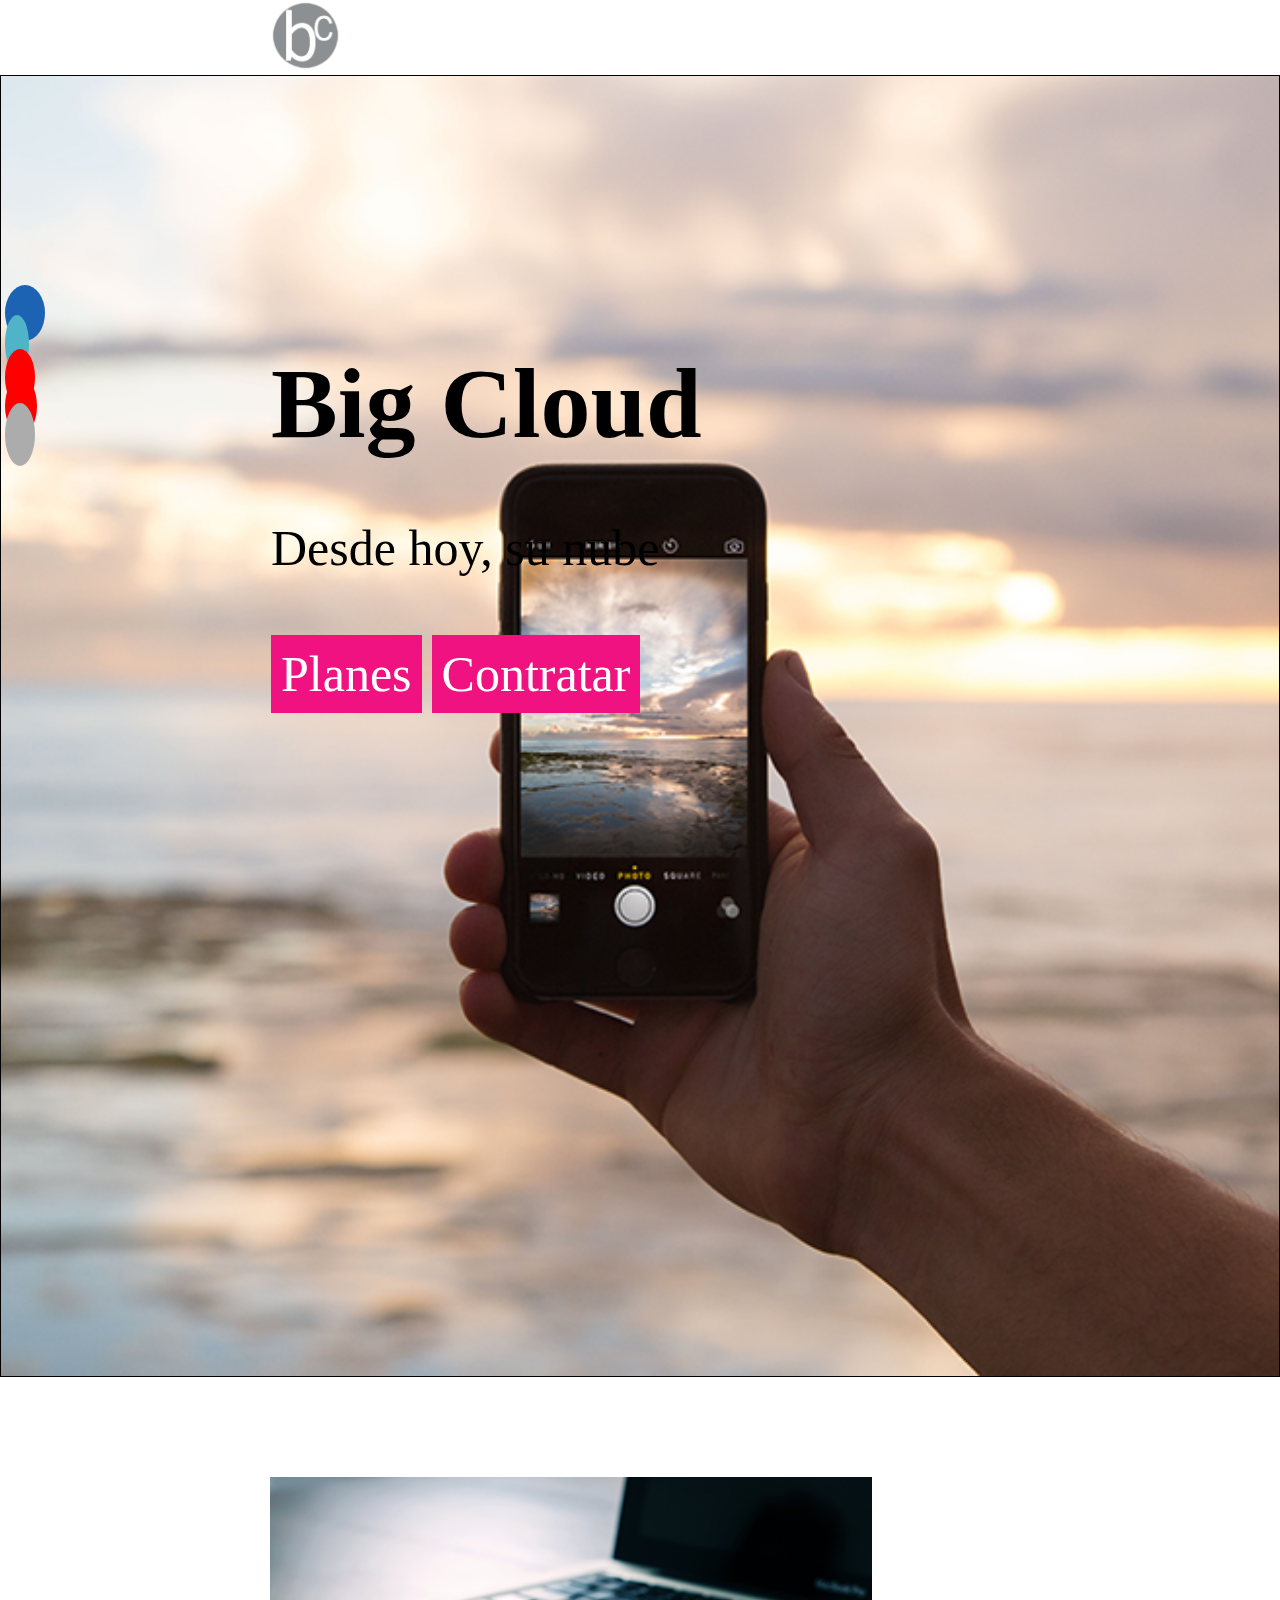
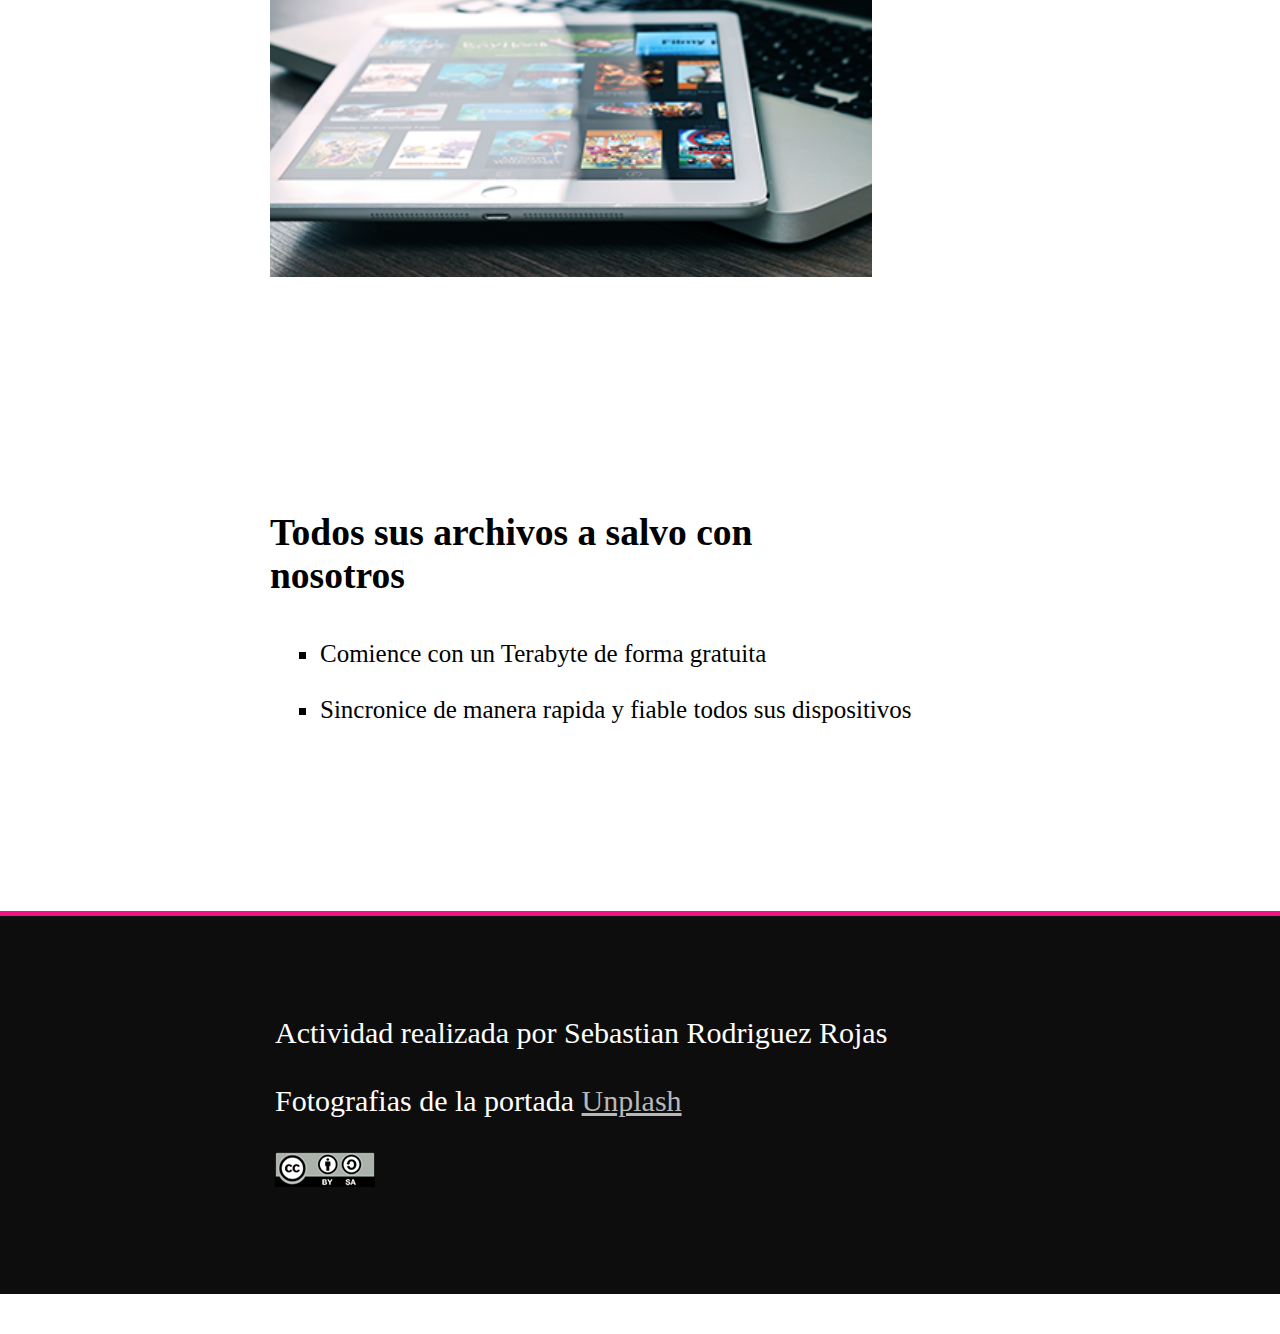
<file: index.html>
<!DOCTYPE html>
<html lang="en">
<head>

	<meta charset="UTF-8">
	<title>BigCloud</title>
	<meta name="viewport" content="width=device-width, user-scalable=no, initial-scale=1.0, maximum-scale=1.0, minimum-scale=1.0">
	<link rel="stylesheet" href="estilos/estilo.css">
	<link rel="stylesheet" href="https://use.fontawesome.com/releases/v5.3.1/css/all.css" integrity="sha384-mzrmE5qonljUremFsqc01SB46JvROS7bZs3IO2EmfFsd15uHvIt+Y8vEf7N7fWAU" crossorigin="anonymous">
</head>
<body>
 
	
	<header>

		<div class="container">
			<img  class="img"  src="image/logo-bc.png" alt="" width="7%" >
		</div>

	</header>

	<section class="main"> 

		<div class="container">
			<ul class="opcion">
				<h1>Big Cloud</h1><br>
					<article>Desde hoy, su nube</article>
						<br>
					<li> 
						<a href="planes.html">Planes</a>
					</li>
					<li class="contratar"> 
						<a href="contratar.html">Contratar</a>
					</li>
			</ul>
		</div>

	</section>
<div class="barra">
	<ul id="ul">
		<li class="li"><a class="a" href="#"><i class="fab fa-facebook-f fac" width="7%" ></i></a></li>
		<li class="li"><a class="a"class="twitter" href="#"><i class="fab fa-twitter twi"width="70%"></i></a></li>
		<li  class="li"><a  class="a"class="pint" href="#"><i class="fab fa-pinterest pin"width="70%"></i></a></li>
		<li class="li"><a class="a"class="google" href="#"><i class="fab fa-google-plus-g goog"width="70%"></i></a></li>
		<li class="li"><a class="a"class="envel" href="#"><i class="fas fa-envelope-square enve"width="70%"></i></a></li>
	</ul></div>
	<section class="cja">

	 	<div class="container"  >
	 		<aside>
	 		<img class="imagen" src="image/seccion2.png" alt="" > 
	 		</aside>
	 		<aside class="sebas">
	 			<h2>
	 				Todos sus archivos a salvo con <p>nosotros</p><br>
	 			</h2>
	 			<ol>
	 				<ul>
	 					<ol>
	 						<ul class="sebas2">
	 							<li>
	 								Comience con un Terabyte de forma gratuita
	 							</li>
	 							<br>
	 							<li>
	 							Sincronice de manera rapida y fiable todos sus dispositivos
	 							</li>
	 						</ul>
	 					</ol>
	 				</ul>
	 			</ol>
	 		</aside>
	 	</div>
		
	</section>

	<footer> 
		<div class="container">
		<p>
		Actividad realizada por Sebastian Rodriguez Rojas</p><br>
		<p>Fotografias de la portada <a class="lin" href="http://creativecommons.org/licenses/by-sa/4.0/" title="">Unplash</a></p><br>
		<img src="image/creative-commons.png" alt="">
		</div> 
	</footer>
</div>
</body>
</html>
</file>
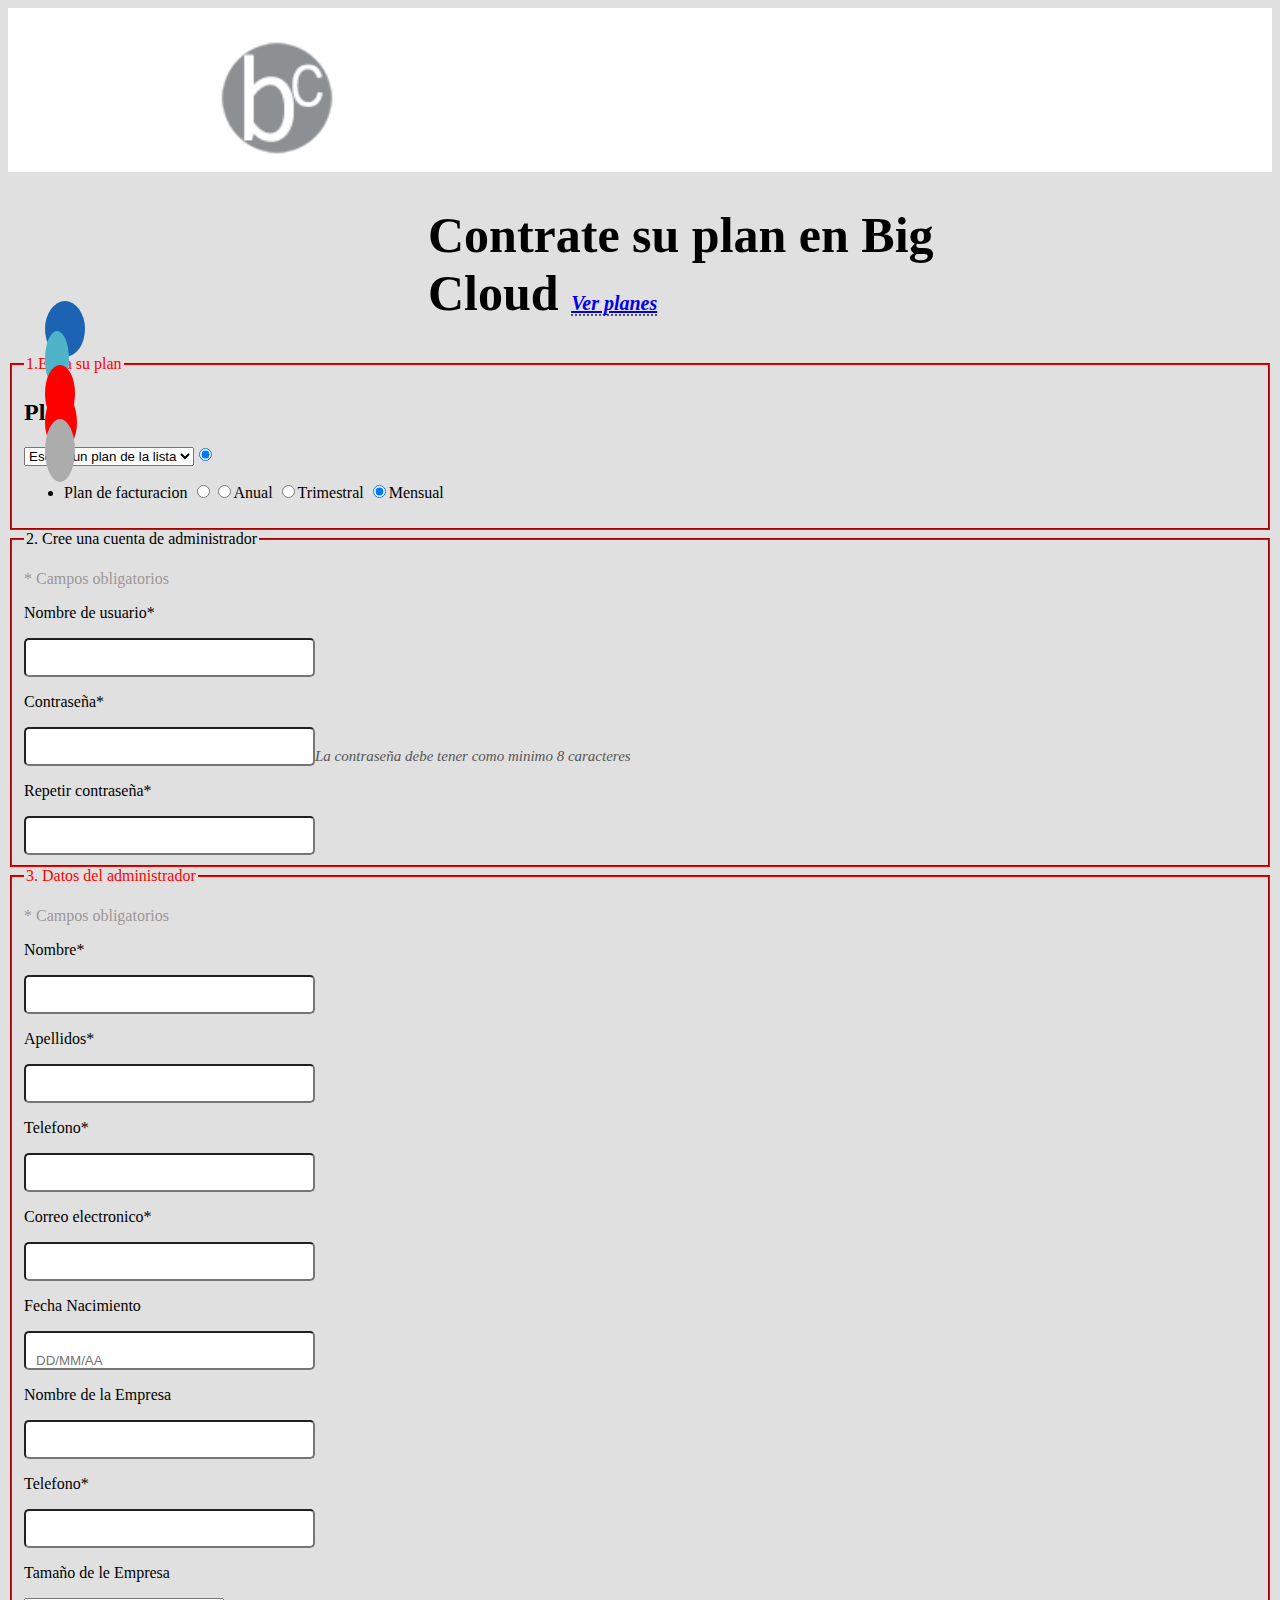
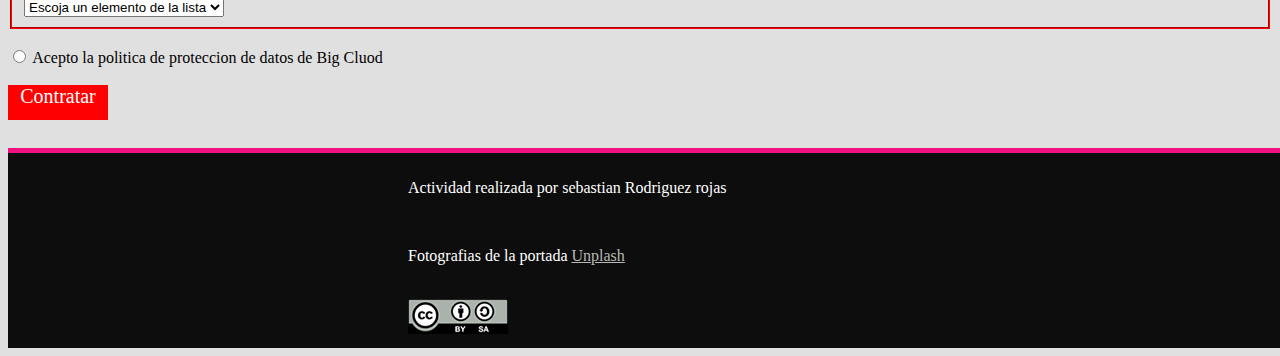
<file: contratar.html>
<!DOCTYPE html>
<html lang="en">
<head>
	<meta charset="UTF-8">
	<meta name="viewport" content="width=device-width, user-scalable=no, initial-scale=1.0, maximum-scale=1.0, minimum-scale=1.0">
	<title>Contratar</title>
	<link rel="stylesheet" type="text/css" href="estilos/contratar.css">
	<link rel="stylesheet" href="https://use.fontawesome.com/releases/v5.3.1/css/all.css" integrity="sha384-mzrmE5qonljUremFsqc01SB46JvROS7bZs3IO2EmfFsd15uHvIt+Y8vEf7N7fWAU" crossorigin="anonymous">
	
</head>
<div class="container">
<body>
	<div class="barra">
	<ul id="ul">
		<li><a  href="#"><i class="fab fa-facebook-f fac" width="70%" ></i></a></li>
		<li><a class="twitter" href="#"><i class="fab fa-twitter twi"width="70%"></i></a></li>
		<li><a  class="pint" href="#"><i class="fab fa-pinterest pin"width="70%"></i></a></li>
		<li><a class="google" href="#"><i class="fab fa-google-plus-g goog"width="70%"></i></a></li>
		<li><a class="envel" href="#"><i class="fas fa-envelope-square enve"width="70%"></i></a></li>
	</ul></div>
	
	
</div>

<div class="container">
			<div class="log">
			<a  href="index.html"title=""><img class="logo" src="image/logo-bc.png" alt="" >
			</div></a>
		</div>



<div class="container1">
	<h1 class="letra">  Contrate su plan en Big Cloud <em class="p1"> <a href="planes.html" title="">Ver planes</em></h1></a>

<div class="container2">
<form class="primero">

	<fieldset>
		<legend class="numero1">1.Eliga su plan</legend>
		<h2>Plan</h2>
		<select id="so" name="so">
		<option value="" selected="select">Escoja un plan de la lista</option>
		<option value="">1</option>
		<option value="">2</option>
		<option value="">3</option>
		<option value="">4</option>





	<ul class="ul1"><br>
		<li class="li1">Plan facturacion
			<label for="name">Anual</label>
			<input type="radio" name="Anual" id="plan facturacion" checked="checked">
		</li>
	</ul>

	
		<ul class="frente">
			<li class="separar">Plan de facturacion 
				<input type="radio" name="satisfaction" id="plan de facturacion " checked="checked"></li>
	
				<input type="radio" name="satisfaction" id="Anual " checked="checked">Anual


				<input type="radio" name="satisfaction" id="Trimestral " checked="checked">Trimestral 

			<input type="radio" name="satisfaction" id="Mensual " checked="checked">Mensual
		</ul>
	
</select>
	</fieldset>
</form>

<form class="f1">
	<fieldset>
		<legend class="l1">2. Cree una cuenta de administrador</legend>
		<p class="campos">* Campos obligatorios</p>
		<p class="a1">Nombre de usuario* </p>
		<input type="text" name="name" id="name" value="">
		<p class="a1">Contraseña* </p>
		<input   type="password" name="password"  id="password" value=""><em class="p2">La contraseña debe tener como minimo 8 caracteres</em>
		<p class="a1">Repetir contraseña* </p>
		<input type="password" name="password"  id="password" value="">
		

	</fieldset>
</form>

<form class="f1">
	<fieldset>
		<legend class="datos">3. Datos del administrador</legend>
		<p class="campos">* Campos obligatorios</p>
		<p class="a1">Nombre* </p>
		<input type="text" name="name" id="name" value="">
		<p class="a1">Apellidos* </p>
		<input type="text" name="name"  id="name" value="">
		<p class="a1">Telefono* </p>
		<input type="phone" name="phone"  id="phone" value="">
		<p class="a1">Correo electronico* </p>
		<input type="text" name="email"  id="email" value="">
		<p class="a1">Fecha Nacimiento </p>
		<input type="text" name="date"  id="date"  placeholder="DD/MM/AA"  value="">
		<p class="a1">Nombre de la Empresa </p>
		<input type="text" name="name"  id="name" value="">
		<p class="a1">Telefono* </p>
		<input type="phone" name="phone"  id="phone" value="">
		<p class="a1">Tamaño de le Empresa </p>
		<select name="" id="">
			<option value="">Escoja un elemento de la lista</option>
			<option value="">Menos de 50 trabajadores</option>
			<option value="">50 a 99</option>
			<option value="">100 a 499</option>
			<option value="">Mas de 500</option>
		</select>
	</fieldset>
</form>
<br>

	<input type="radio" name="politicat id="politica" value="politica">
	<label for="politica">Acepto la politica de proteccion de datos de Big Cluod</label>
<br>
<br>
<div class="contratar">Contratar</div>
<br>
</div>

	
	<footer> 
		<div class="ultimo">
		<p>Actividad realizada por sebastian Rodriguez rojas</p><br>
		<p>Fotografias de la portada <a class="lin"href="http://creativecommons.org/licenses/by-sa/4.0/" title="">Unplash</a></p><br>
		<img src="image/creative-commons.png" alt="">
		</div>
	</footer>
	</div>
	
</body>
</html>
</file>
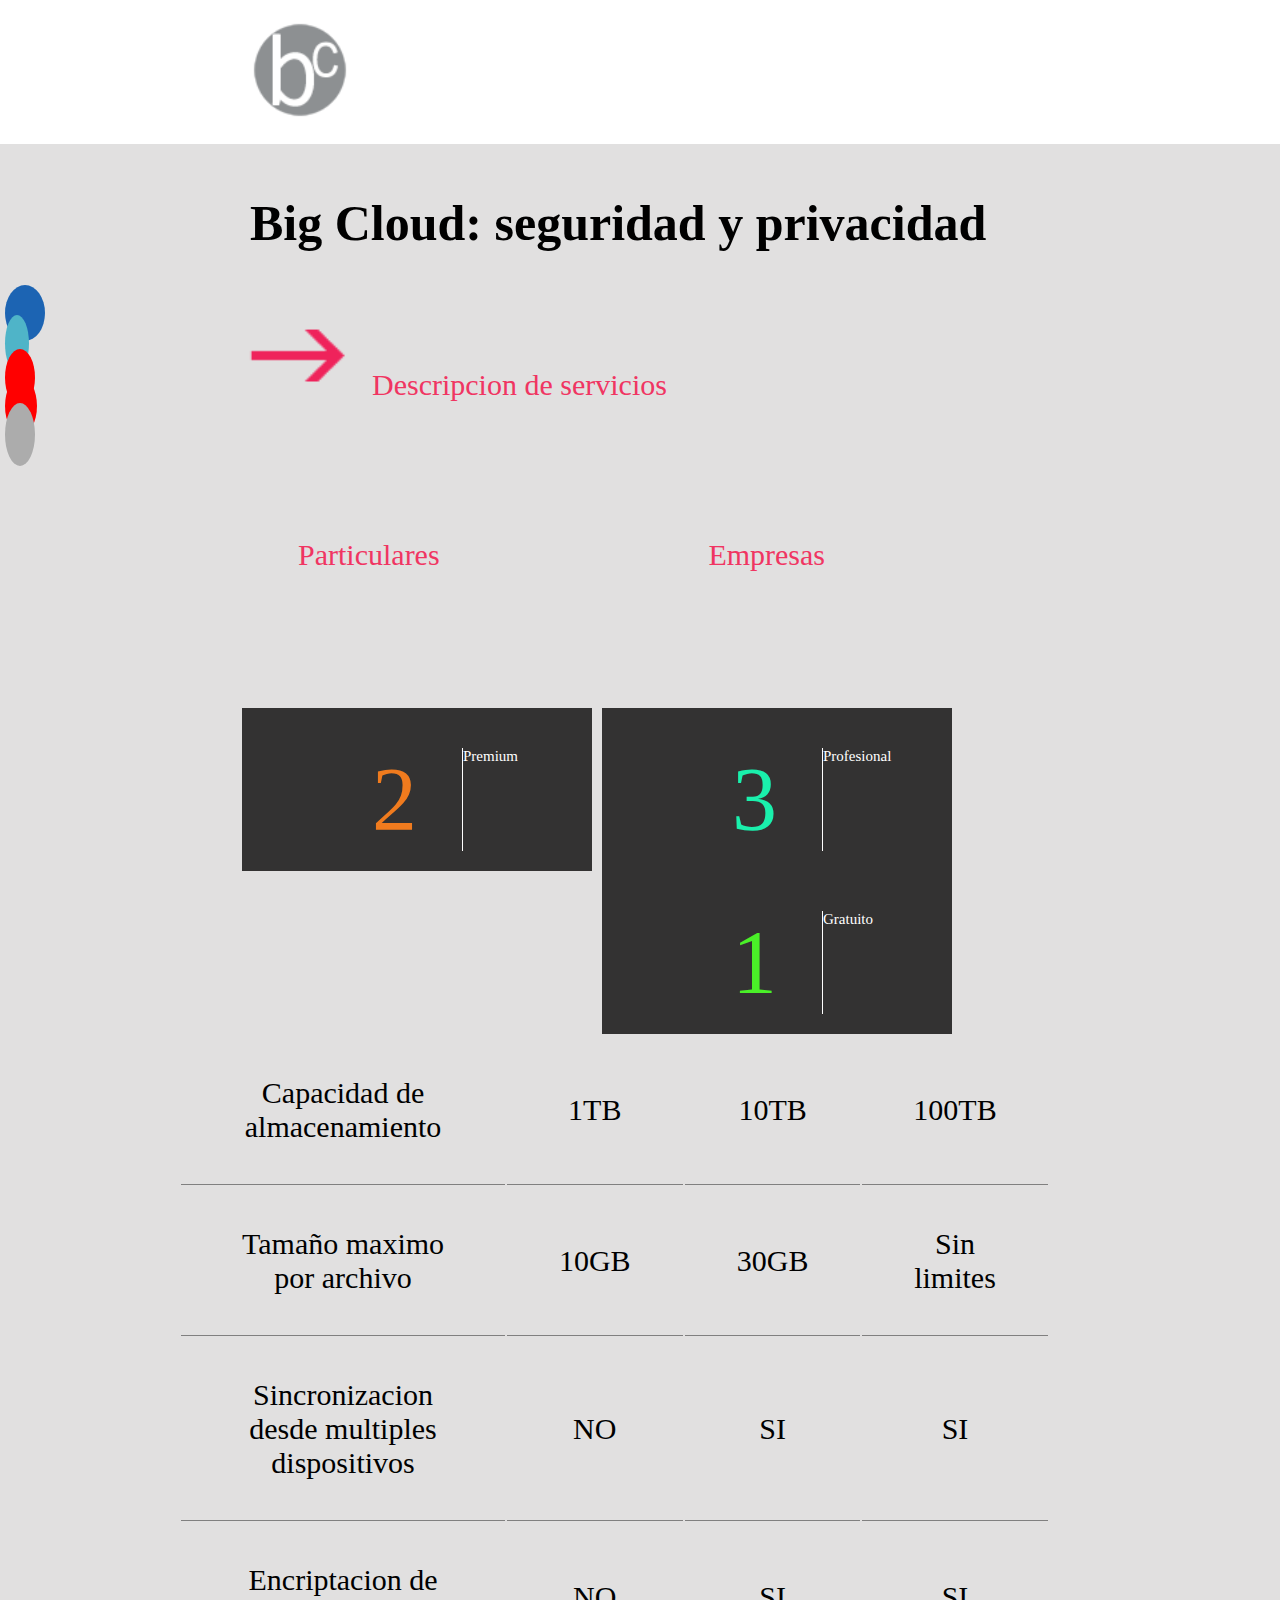
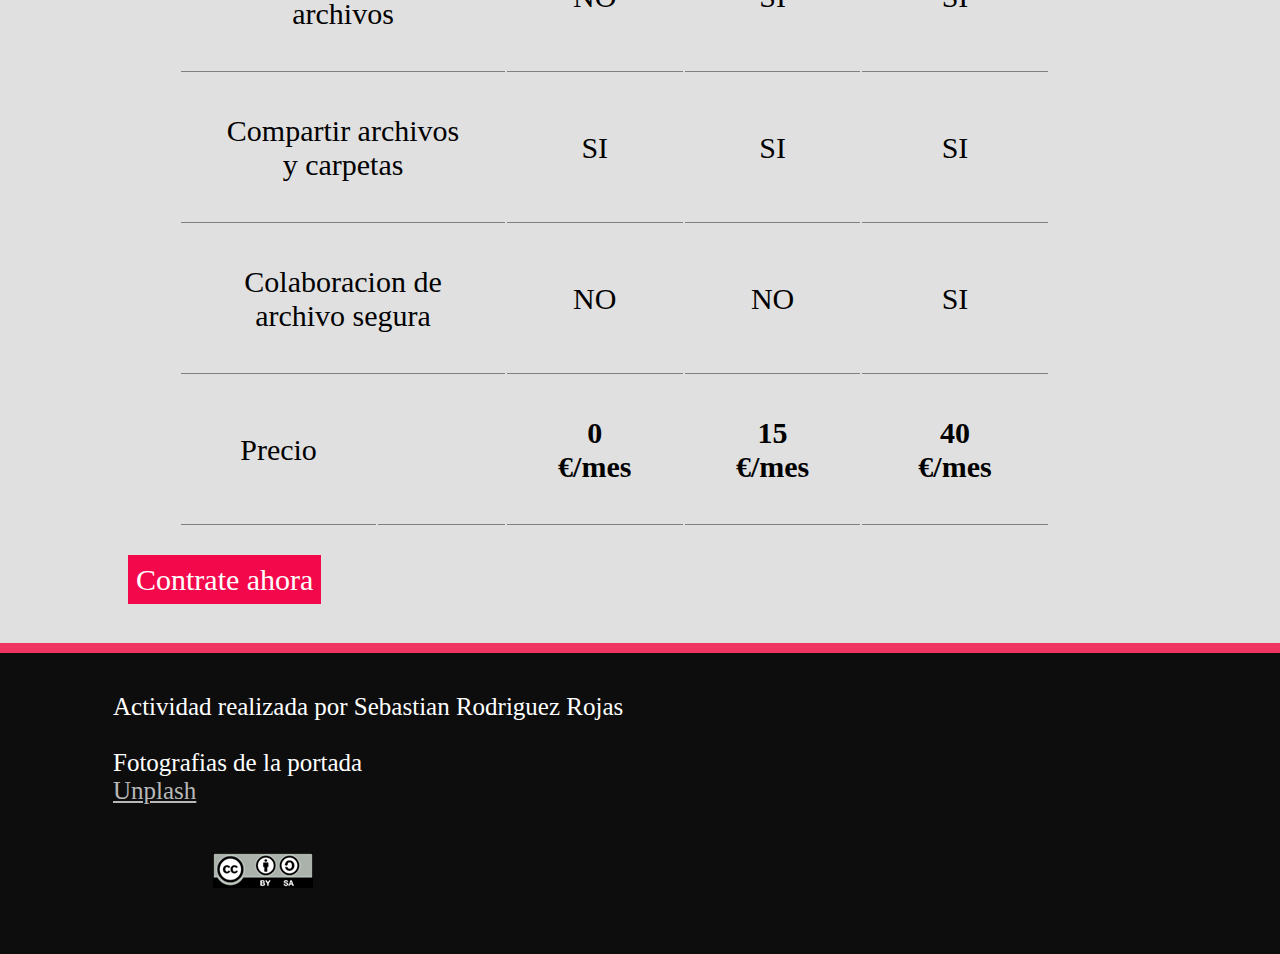
<file: planes.html>
<!DOCTYPE html>
<html lang="en">
<head>
	<meta charset="UTF-8">
	<title>Planes</title>
	<meta name="viewport" content="width=device-width, user-scalable=no, initial-scale=1.0, maximum-scale=1.0, minimum-scale=1.0">
	<link rel="stylesheet" href="estilos/planes.css">
	<link rel="stylesheet" href="https://use.fontawesome.com/releases/v5.3.1/css/all.css" integrity="sha384-mzrmE5qonljUremFsqc01SB46JvROS7bZs3IO2EmfFsd15uHvIt+Y8vEf7N7fWAU" crossorigin="anonymous">
</head>
<body>
		
	<header>


		<div class="container">
	<div class="imagen">
		<div class="logo">
		 <a href="index.html" title=""><img class="img" src="image/logo-bc.png" alt="" >
		</div></a>
	</div>
	<header>

		<h1>Big Cloud: seguridad y privacidad</h1><br><br><br>

	</header>
<div class="barra">
	<ul id="ul">
		<li><a  href="#"><i class="fab fa-facebook-f fac" width="70%" ></i></a></li>
		<li><a class="twitter" href="#"><i class="fab fa-twitter twi"width="70%"></i></a></li>
		<li><a  class="pint" href="#"><i class="fab fa-pinterest pin"width="70%"></i></a></li>
		<li><a class="google" href="#"><i class="fab fa-google-plus-g goog"width="70%"></i></a></li>
		<li><a class="envel" href="#"><i class="fas fa-envelope-square enve"width="70%"></i></a></li>
	</ul></div>
	<div class="container2">

		<div class="gui ">

			<img class="flecha" src="image/flecha.png" alt="">
			<p class="descripcion ">Descripcion de servicios</p><br><br><br>

		</div>
						
		<div class="caja">

			<div class="tipo">
					<p class="particulares">Particulares</p>
					<p class="empresas">Empresas</p>
			</div><br><br>
				<div class="gratuito">Profesional
					<div class="numero3">3</div>
				</div>	
				<div class="premium">Premium
					<div class="numero2">2</div>
				</div>
				<div class="profesional">Gratuito
					<div class="numero1">1</div>
				</div>
			</nav>
		</div>
	
	<table>

		<tr>
			<td colspan="2">Capacidad de almacenamiento</td>
			<td>1TB</td>
			<td>10TB</td>
			<td>100TB</td>
		</tr>

		<tr>
			<td colspan="2">Tamaño maximo por archivo</td>
			<td>10GB</td>
			<td>30GB</td>
			<td>Sin limites</td>
		</tr>

		<tr>
			<td colspan="2">Sincronizacion desde multiples dispositivos</td>
			<td>NO</td>
			<td>SI</td>
			<td>SI</td>
		</tr>

		<tr>
			<td colspan="2">Encriptacion de archivos</td>
			<td>NO</td>
			<td>SI</td>
			<td>SI</td>
		</tr>

		<tr>
			<td colspan="2">Compartir archivos y carpetas</td>
			<td>SI</td>
			<td>SI</td>
			<td>SI</td>
		</tr>

		<tr>
			<td colspan="2">Colaboracion de archivo segura</td>
			<td>NO</td>
			<td>NO</td>
			<td>SI</td>
		</tr>

		<tr>
			<td>Precio</td>
			<td></td>
			<td><strong>0 €/mes</strong></td>
			<td><strong>15 €/mes</strong></td>
			<td><strong>40 €/mes</strong></td>
		</tr>
	</table> <br> <br>
	<div class="contratar">
		<a href="contratar.html">Contrate ahora</a>
	</div>
	</div><br><br>
	<footer>
	<div class="container3">
		<p>
		Actividad realizada por Sebastian Rodriguez Rojas</p><br>
		<p>Fotografias de la portada <a class="lin"href="http://creativecommons.org/licenses/by-sa/4.0/" title=""><br>Unplash</a></p><br>
		<img src="image/creative-commons.png" alt="">
		</div> 
	</footer>
	</div>
</file>
<file: estilos/estilo.css>
*{
	margin: 0px;
	padding: 0px;
}
.barra{
	position: fixed;
	left: 0;
	top: 300px;
	z-index: 3000;
}
.barra #ul{
	list-style: none;

}
#ul .a{
	display: block;

}
.barra #ul .li .a i:hover{
	font-size: 45px;
		-moz-transform: scale(1) rotate(2deg) translateX(2px) translateY(3px);
-webkit-transform: scale(1) rotate(2deg) translateX(2px) translateY(3px);
-o-transform: scale(1) rotate(2deg) translateX(2px) translateY(3px);
-ms-transform: scale(1) rotate(2deg) translateX(2px) translateY(3px);
transform: scale(1) rotate(2deg) translateX(2px) translateY(3px);
}

.fac{
	background-color:#1C64B3; 
	color: #FFFFFF;
	font-size: 24px;
	padding: 15px 20px;
	border-radius: 50%;
	margin: 5px;

}
.twi{
	background-color: #4FB4C8;
	color: white;
	padding: 12px;
	font-size: 30px;
	border-radius: 50%;
	margin: 5px;
}
.pin{
	background-color: red;
	color: white;
	padding: 12px 15px;
	font-size: 30px;
	border-radius: 50%;
	margin: 5px;
}
.goog{
	background-color: red;
	color: white;
	padding: 18px 16px;
	font-size: 20px;
	border-radius: 50%;
	margin: 5px;
}
.enve{
	background-color: #ACACAC;
	color: black;
	padding: 15px;
	font-size: 30px;
	border-radius: 50%;
	margin: 5px;
}
.fixed{
	position: fixed;
	left: 0;
	top: 300px;
	z-index: 2000;


}



.main{
	background-image: url('../image/bg-seccion1.png');
	border: 1px solid black;
	background-size: cover; 
	background-repeat: no-repeat;   
	background-position: center;
	height: 1300px; 
}
.container{
	margin-left:270px;	

}
footer{
	background: #0D0D0D;
	color: white;
	text-align: left;
	clear: both;
	padding: 100px 5px;
} 
.container .opcion li a{	
	background: #F01281;
	text-decoration: none;
	float:left;
	color: white;
	padding: 10px;
}
.contratar{
	background: #F01281;
	text-decoration: none;
	float:left;
	color: white;
	margin-left: 10px;
}

a:hover{
	background: blue;
	color: white;
	float: left;
	-moz-transform: scale(2) rotate(10deg) translateX(1px) translateY(20px);
-webkit-transform: scale(2) rotate(10deg) translateX(1px) translateY(20px);
-o-transform: scale(2) rotate(10deg) translateX(1px) translateY(20px);
-ms-transform: scale(2) rotate(10deg) translateX(1px) translateY(20px);
transform: scale(2) rotate(10deg) translateX(1px) translateY(20px);

}
.img:hover{
	
	font-size: 50px;
	background: blue;
	color: white;
	float: left;
	-moz-transform: scale(2) rotate(10deg) translateX(1px) translateY(20px);
-webkit-transform: scale(2) rotate(10deg) translateX(1px) translateY(20px);
-o-transform: scale(2) rotate(10deg) translateX(1px) translateY(20px);
-ms-transform: scale(2) rotate(10deg) translateX(1px) translateY(20px);
transform: scale(2) rotate(10deg) translateX(1px) translateY(20px);
}


.opcion{
	list-style: none;
    font-size: 50px;
	margin-top: 270px;
}

.one{
	float: right;
}
.menus{
	text-align: left;
}

.main1{  
	margin-left:500px ;
	margin-top: 50px; 


}

.imagen{
	margin-top: 50px;
	margin-bottom: 80px;
	margin-right: 90px;	
	height: 400px;
}
aside{

	margin-top: 50px;
	position: relative;
	float: left;

}
footer{
	border-top: 5px solid #F01281;
	clear: both;
	margin: 0px 0px 40px 0px;
	font-size: 30px;
}
.sebas{
	margin-top: 150px;
	position: relative;
	float: left;
	height: 400px;
	font-size: 25px;
}
.sebas2{
	margin-left: 50px;
}
.lin{
	color: #B8B8B8;
}
</file>
<file: estilos/contratar.css>
h1{
	font-size: 30px;
	margin-left: 100px;
}
.barra{
	position: fixed;
	left: 0;
	top: 300px;
	z-index: 3000;
}
.barra ul{
	list-style: none;

}
.ul a{
	display: block;

}
.barra #ul li a i:hover{
	font-size: 45px;
		-moz-transform: scale(1) rotate(2deg) translateX(2px) translateY(3px);
-webkit-transform: scale(1) rotate(2deg) translateX(2px) translateY(3px);
-o-transform: scale(1) rotate(2deg) translateX(2px) translateY(3px);
-ms-transform: scale(1) rotate(2deg) translateX(2px) translateY(3px);
transform: scale(1) rotate(2deg) translateX(2px) translateY(3px);
}








.fac{
	background-color:#1C64B3; 
	color: #FFFFFF;
	font-size: 24px;
	padding: 15px 20px;
	border-radius: 50%;
	margin: 5px;

}
.twi{
	background-color: #4FB4C8;
	color: white;
	padding: 12px;
	font-size: 30px;
	border-radius: 50%;
	margin: 5px;
}
.pin{
	background-color: red;
	color: white;
	padding: 12px 15px;
	font-size: 30px;
	border-radius: 50%;
	margin: 5px;
}
.goog{
	background-color: red;
	color: white;
	padding: 18px 16px;
	font-size: 20px;
	border-radius: 50%;
	margin: 5px;
}
.enve{
	background-color: #ACACAC;
	color: black;
	padding: 15px;
	font-size: 30px;
	border-radius: 50%;
	margin: 5px;
}
.fixed{
	position: fixed;
	left: 0;
	top: 300px;
	z-index: 2000;


}

body{
	background-color: #E1E0E0;
}
.container{
	margin: 0 auto;
	padding: 10px;
	max-width: 3000px;

	height: 50%;
	background-color: white;
}
input{
	padding: 20px 100px 0px 10px;
	border-radius: 5px;

}

img:hover{
	background: blue;
	color: white;
	
	-moz-transform: scale(2) rotate(10deg) translateX(1px) translateY(20px);
-webkit-transform: scale(2) rotate(10deg) translateX(1px) translateY(20px);
-o-transform: scale(2) rotate(10deg) translateX(1px) translateY(20px);
-ms-transform: scale(2) rotate(10deg) translateX(1px) translateY(20px);
transform: scale(2) rotate(10deg) translateX(1px) translateY(20px);
}
.container2{
	max-width:1340px;
	width: 100%;
	margin: 10px auto;
	background-color: #E1E0E0;
}

em{
	color: #555555;
	font-size: 15px;

}
.campos{
		color:#9B9797;
}
@media only screen and (max-width: 1100px){
	body {
		background-color: #22D01D;
	}
}
.container1{
    padding:0px ; 
	width: 100%;

	
}
.primero{
	list-style: none;
}

.numero1{
	color: red;

}
.separar{
	float:left;
	text-decoration: none;
}


.datos{
	border: 1px;
	color: red;
}

.a1{
	color: black;
}
.log{
	width: 80%;
}
.logo{

width: 120px;
margin-left:20%;
}


.p1{

	
	font-size: 20px;

	border-bottom: dotted 2px ;


}
.letra{
	font-size: 50px;
	padding: 0px 320px

}



.contratar{
	color: white;
	width: 100px;
	height:  35px;
	background-color: red;
	text-align: center;
	font-size: 20px;


}
fieldset{
	border-color: red;
	
}

footer{
	border-top: 5px solid #F01281;
	background: #0D0D0D;
	width: 2300px ;
	color: white;
	text-align: left;
	clear: both;
	padding: 10px 300px ;
	
}
.ultimo{
	margin-left: 100px;
}
a:hover{
	
	color: white;
	
	-moz-transform: scale(2) rotate(10deg) translateX(1px) translateY(20px);
-webkit-transform: scale(2) rotate(10deg) translateX(1px) translateY(20px);
-o-transform: scale(2) rotate(10deg) translateX(1px) translateY(20px);
-ms-transform: scale(2) rotate(10deg) translateX(1px) translateY(20px);
transform: scale(2) rotate(10deg) translateX(1px) translateY(20px);

}
.lin{
	color: #B8B8B8;
}
</file>
<file: estilos/planes.css>
*{
	margin: 0px;
	padding: 0px;
}

.barra{
	position: fixed;
	left: 0;
	top: 300px;
	z-index: 3000;
}
.barra ul{
	list-style: none;

}
.ul a{
	display: block;

}
.barra #ul li a i:hover{
	-moz-transform: scale(1) rotate(2deg) translateX(2px) translateY(3px);
-webkit-transform: scale(1) rotate(2deg) translateX(2px) translateY(3px);
-o-transform: scale(1) rotate(2deg) translateX(2px) translateY(3px);
-ms-transform: scale(1) rotate(2deg) translateX(2px) translateY(3px);
transform: scale(1) rotate(2deg) translateX(2px) translateY(3px);
}








.fac{
	background-color:#1C64B3; 
	color: #FFFFFF;
	font-size: 24px;
	padding: 15px 20px;
	border-radius: 50%;
	margin: 5px;

}
.twi{
	background-color: #4FB4C8;
	color: white;
	padding: 12px;
	font-size: 30px;
	border-radius: 50%;
	margin: 5px;
}
.pin{
	background-color: red;
	color: white;
	padding: 12px 15px;
	font-size: 30px;
	border-radius: 50%;
	margin: 5px;
}
.goog{
	background-color: red;
	color: white;
	padding: 18px 16px;
	font-size: 20px;
	border-radius: 50%;
	margin: 5px;
}
.enve{
	background-color: #ACACAC;
	color: black;
	padding: 15px;
	font-size: 30px;
	border-radius: 50%;
	margin: 5px;
}
.fixed{
	position: fixed;
	left: 0;
	top: 300px;
	z-index: 2000;


}

@media only screen and (max-width: 1800px){
	body {background-color: blue}
	}
a:hover{

background: blue;
	color: white;
	float: left;
-moz-transform: scale(2) rotate(10deg) translateX(1px) translateY(20px);
-webkit-transform: scale(2) rotate(10deg) translateX(1px) translateY(20px);
-o-transform: scale(2) rotate(10deg) translateX(1px) translateY(20px);
-ms-transform: scale(2) rotate(10deg) translateX(1px) translateY(20px);
transform: scale(2) rotate(10deg) translateX(1px) translateY(20px);

}


.container{
	margin: 0 auto;
	width: 100%  ;
	overflow: hidden;
	max-width: 5000px;
	background: #E1E0E0; 

}
.imagen{
	background: white;

}
.logo{
	margin-left: 150px;
	

}
img{
	width: 100px;
	margin-left: 80px;
	padding: 20px;

}

h1{
	font-size: 50px;
	margin-top: 50px;
	margin-left: 250px;
}
.flecha{
	padding: 10px;
}

.container2{
	margin:10px auto;
	width: 80%;
}

.gui{
	background-repeat: no-repeat;
	margin: 0 auto;
	width: 100%;
	margin-left: 30px;
	
}

aside{

	margin-top: 50px;
	position: relative;


}
.descripcion{
	color: #F03562;
	font-size: 30px;
	margin-left: 10px;
	display: inline;
	

	
}
.caja{
	float: right;
	margin-right: 200px;

}
.tipo{
	display: block;
}

.particulares{
	display: inline-block;
	color: #F03562;
	font-size: 30px;
	display: inline-block;
	color: #F03562;
	font-size: 30px;
	margin-left: 70px;
	padding: 100px;
}
.empresas {
	margin-left: 20%;
	display: inline-block;
	color: #F03562;
	font-size: 30px;
}
.profesional, .premium, .gratuito{
	background-color: #333232;
	color: white;
	margin-left: 10px;
	display:inline-block;
	float: right;
	width: 180px;
	font-size: 15px;
	padding: 40px;
	padding-bottom: 20px;
	padding-left: 130px ;

	
	

}
.numero1, .numero2, .numero3{

	float: left;
	width: 50% ;
	border-right: 1px solid white;
	font-size: 90px;



}
.numero1{
	color: #4AF028;
}
.numero2{
	color: #F07B1E;
}
.numero3{
	color: #1AF0AC;
}

table{
	position: relative;
	width: 85%;
	left:-15% ;
	text-align:left;
	margin-left: 20%;
 	margin-top: 20%;
}
tr, td{
	width: 400px;
	text-align: center;
	border-bottom: 1px solid gray;
	padding: 40px;
	font-size: 30px;
}
.contratar a{
text-decoration:none;
color: white;
background: #F3094B;
padding: 8px;
font-size: 30px;

}
.contratar{
	margin: 15px 0px 10px 185º0px;
}
 strong{
	font-size: 30px;
}
.container3{
	margin:10px auto;
	width: 85%;
}
footer{
	background: #0D0D0D;
	clear: both;
	border-top: 10px solid #F03562;
	color: white;
	text-align: left;
	padding: 30px 20px;
	font-size: 25px;
	
} 
.lin{
	color: #B8B8B8;
}
</file>
